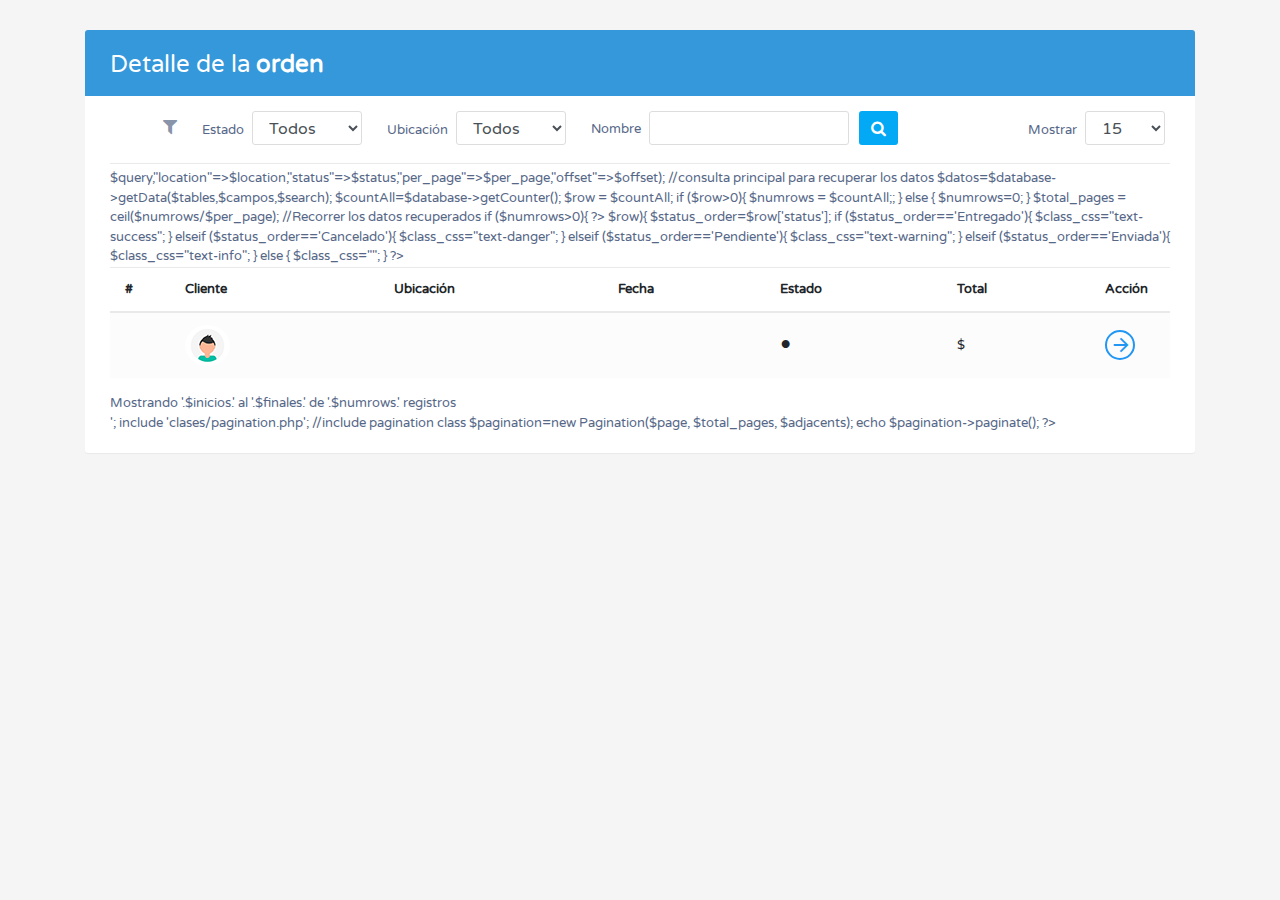
<file: orders/index.html>
<!DOCTYPE html>
<html lang="en">
<head>
<meta charset="utf-8">
<meta http-equiv="X-UA-Compatible" content="IE=edge">
<meta name="viewport" content="width=device-width, initial-scale=1">
<title>Tabla de pedidos con filtro de búsqueda desarrollada con PHP, MySQL y Bootstrap</title>
<link rel="stylesheet" href="https://fonts.googleapis.com/css?family=Roboto|Varela+Round">
<link rel="stylesheet" href="https://fonts.googleapis.com/icon?family=Material+Icons">
<link rel="stylesheet" href="https://maxcdn.bootstrapcdn.com/font-awesome/4.7.0/css/font-awesome.min.css">
<link rel="stylesheet" href="https://stackpath.bootstrapcdn.com/bootstrap/4.4.1/css/bootstrap.min.css" integrity="sha384-Vkoo8x4CGsO3+Hhxv8T/Q5PaXtkKtu6ug5TOeNV6gBiFeWPGFN9MuhOf23Q9Ifjh" crossorigin="anonymous">
<script src="https://ajax.googleapis.com/ajax/libs/jquery/1.12.4/jquery.min.js"></script>
<script src="https://maxcdn.bootstrapcdn.com/bootstrap/3.3.7/js/bootstrap.min.js"></script>
<link rel="stylesheet" type="text/css" href="css/style.css">
<script type="text/javascript" src="js/script.js"></script>
</head>
<body>
    <div class="container">
        <div class="table-wrapper">
            <div class="table-title">
                <div class="row">
                    <div class="col-sm-4">
						<h2>Detalle de la<b> orden</b></h2>
					</div>
					
                </div>
            </div>

            <div class="row text-center" id="loader" style="position: absolute;top: 140px;left: 50%">
				
			</div>


			<div class="table-filter">
				<div class="row">
                    
                    <div class="col-sm-9">
						<button type="button" class="btn btn-primary"><i class="fa fa-search" onclick="load(1);"></i></button>
						<div class="filter-group">
							<label>Nombre</label>
							<input type="text" class="form-control" id="name">
						</div>
						<div class="filter-group">
							<label>Ubicación</label>
							<select class="form-control" id="location" onchange="load(1);"> 
								<option value="">Todos</option>
								<option value="Berlin">Berlin</option>
								<option value="London">London</option>
								<option value="Madrid">Madrid</option>
								<option value="New York">New York</option>
								<option value="Paris">Paris</option>								
							</select>
						</div>
						<div class="filter-group">
							<label>Estado</label>
							<select class="form-control" id="status" onchange="load(1);">
								<option value="">Todos</option>
								<option value="Entregado">Entregado</option>
								<option value="Enviada">Enviada</option>
								<option value="Pendiente">Pendiente</option>
								<option value="Cancelado">Cancelado</option>
							</select>
						</div>
						<span class="filter-icon"><i class="fa fa-filter"></i></span>
                    </div>

                    <div class="col-sm-3 text-right">
						<div class="show-entries">
							<span>Mostrar</span>
							<select class="form-control" id="per_page" onchange="load(1);">
								<option>5</option>
								<option>10</option>
								<option selected="">15</option>
								<option>20</option>
							</select>
							
						</div>
					</div>


                </div>
			</div>
		<div class="datos_ajax">

		</div>	
            
			
        </div>
    </div>     
</body>
</html>
</file>
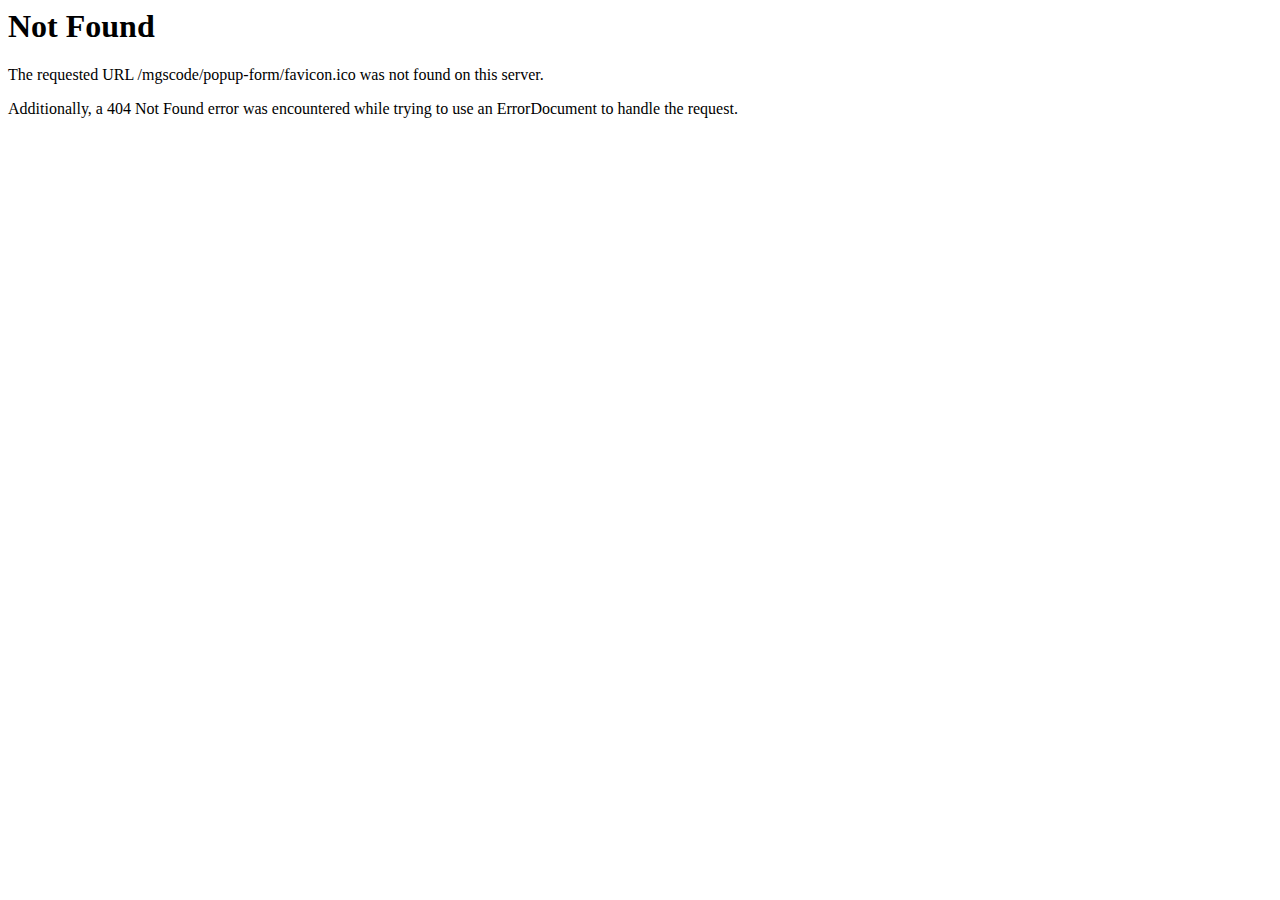
<file: estimate-form/favicon.html>
<!DOCTYPE HTML PUBLIC "-//IETF//DTD HTML 2.0//EN">
<html><head>
<title>404 Not Found</title>
</head><body>
<h1>Not Found</h1>
<p>The requested URL /mgscode/popup-form/favicon.ico was not found on this server.</p>
<p>Additionally, a 404 Not Found
error was encountered while trying to use an ErrorDocument to handle the request.</p>
</body></html>
</file>
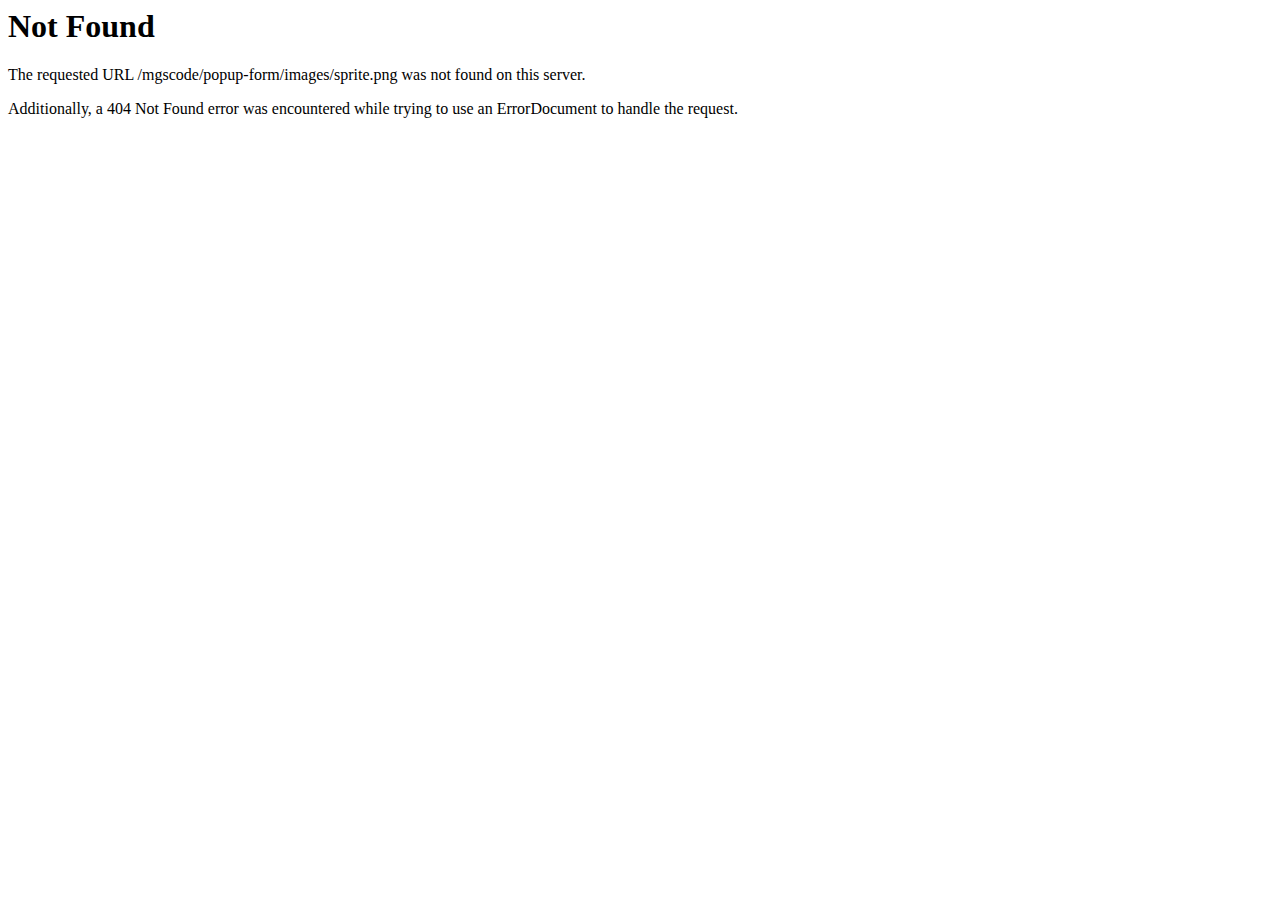
<file: estimate-form/images/sprite.html>
<!DOCTYPE HTML PUBLIC "-//IETF//DTD HTML 2.0//EN">
<html><head>
<title>404 Not Found</title>
</head><body>
<h1>Not Found</h1>
<p>The requested URL /mgscode/popup-form/images/sprite.png was not found on this server.</p>
<p>Additionally, a 404 Not Found
error was encountered while trying to use an ErrorDocument to handle the request.</p>
</body></html>
</file>
<file: orders/css/style.css>
body {
        color: #566787;
		background: #f5f5f5;
		font-family: 'Varela Round', sans-serif;
		font-size: 13px;
	}
	.table-wrapper {
        background: #fff;
        padding: 20px 25px;
        margin: 30px auto;
		border-radius: 3px;
        box-shadow: 0 1px 1px rgba(0,0,0,.05);
    }
	.table-wrapper .btn {
		float: right;
		color: #333;
    	background-color: #fff;
		border-radius: 3px;
		border: none;
		outline: none !important;
		margin-left: 10px;
	}
	.table-wrapper .btn:hover {
        color: #333;
		background: #f2f2f2;
	}
	.table-wrapper .btn.btn-primary {
		color: #fff;
		background: #03A9F4;
	}
	.table-wrapper .btn.btn-primary:hover {
		background: #03a3e7;
	}
	.table-title .btn {		
		font-size: 13px;
		border: none;
	}
	.table-title .btn i {
		float: left;
		font-size: 21px;
		margin-right: 5px;
	}
	.table-title .btn span {
		float: left;
		margin-top: 2px;
	}
	.table-title {
		color: #fff;
		background: #3498db;		
		padding: 16px 25px;
		margin: -20px -25px 10px;
		border-radius: 3px 3px 0 0;
    }
    .table-title h2 {
		margin: 5px 0 0;
		font-size: 24px;
	}
	.show-entries select.form-control {        
        width: 80px;
		margin: 0 5px;
	}
	.table-filter .filter-group {
        float: right;
		margin-left: 15px;
    }
	.table-filter input, .table-filter select {
		height: 34px;
		border-radius: 3px;
		border-color: #ddd;
        box-shadow: none;
	}
	.table-filter {
		padding: 5px 0 15px;
		border-bottom: 1px solid #e9e9e9;
		margin-bottom: 5px;
	}
	.table-filter .btn {
		height: 34px;
	}
	.table-filter label {
		font-weight: normal;
		margin-left: 10px;
	}
	.table-filter select, .table-filter input {
		display: inline-block;
		margin-left: 5px;
	}
	.table-filter input {
		width: 200px;
		display: inline-block;
	}
	.filter-group select.form-control {
		width: 110px;
	}
	.filter-icon {
		float: right;
		margin-top: 7px;
	}
	.filter-icon i {
		font-size: 18px;
		opacity: 0.7;
	}	
    table.table tr th, table.table tr td {
        border-color: #e9e9e9;
		padding: 12px 15px;
		vertical-align: middle;
    }
	table.table tr th:first-child {
		width: 60px;
	}
	table.table tr th:last-child {
		width: 80px;
	}
    table.table-striped tbody tr:nth-of-type(odd) {
    	background-color: #fcfcfc;
	}
	table.table-striped.table-hover tbody tr:hover {
		background: #f5f5f5;
	}
    table.table th i {
        font-size: 13px;
        margin: 0 5px;
        cursor: pointer;
    }	
	table.table td a {
		font-weight: bold;
		color: #566787;
		display: inline-block;
		text-decoration: none;
	}
	table.table td a:hover {
		color: #2196F3;
	}
	table.table td a.view {        
		width: 30px;
		height: 30px;
		color: #2196F3;
		border: 2px solid;
		border-radius: 30px;
		text-align: center;
    }
    table.table td a.view i {
        font-size: 22px;
		margin: 2px 0 0 1px;
    }   
	table.table .avatar {
		border-radius: 50%;
		vertical-align: middle;
		margin-right: 10px;
	}
	.status {
		font-size: 30px;
		margin: 2px 2px 0 0;
		display: inline-block;
		vertical-align: middle;
		line-height: 10px;
	}
    .text-success {
        color: #10c469;
    }
    .text-info {
        color: #62c9e8;
    }
    .text-warning {
        color: #FFC107;
    }
    .text-danger {
        color: #ff5b5b;
    }
    .pagination {
        float: right;
        margin: 0 0 5px;
    }
    .pagination li a {
        border: none;
        font-size: 13px;
        min-width: 30px;
        min-height: 30px;
        color: #999;
        margin: 0 2px;
        line-height: 30px;
        border-radius: 2px !important;
        text-align: center;
        padding: 0 6px;
    }
    .pagination li a:hover {
        color: #666;
    }	
    .pagination li.active a {
        background: #03A9F4;
    }
    .pagination li.active a:hover {        
        background: #0397d6;
    }
	.pagination li.disabled i {
        color: #ccc;
    }
    .pagination li i {
        font-size: 16px;
        padding-top: 6px
    }
    .hint-text {
        float: left;
        margin-top: 10px;
        font-size: 13px;
    }
</file>
